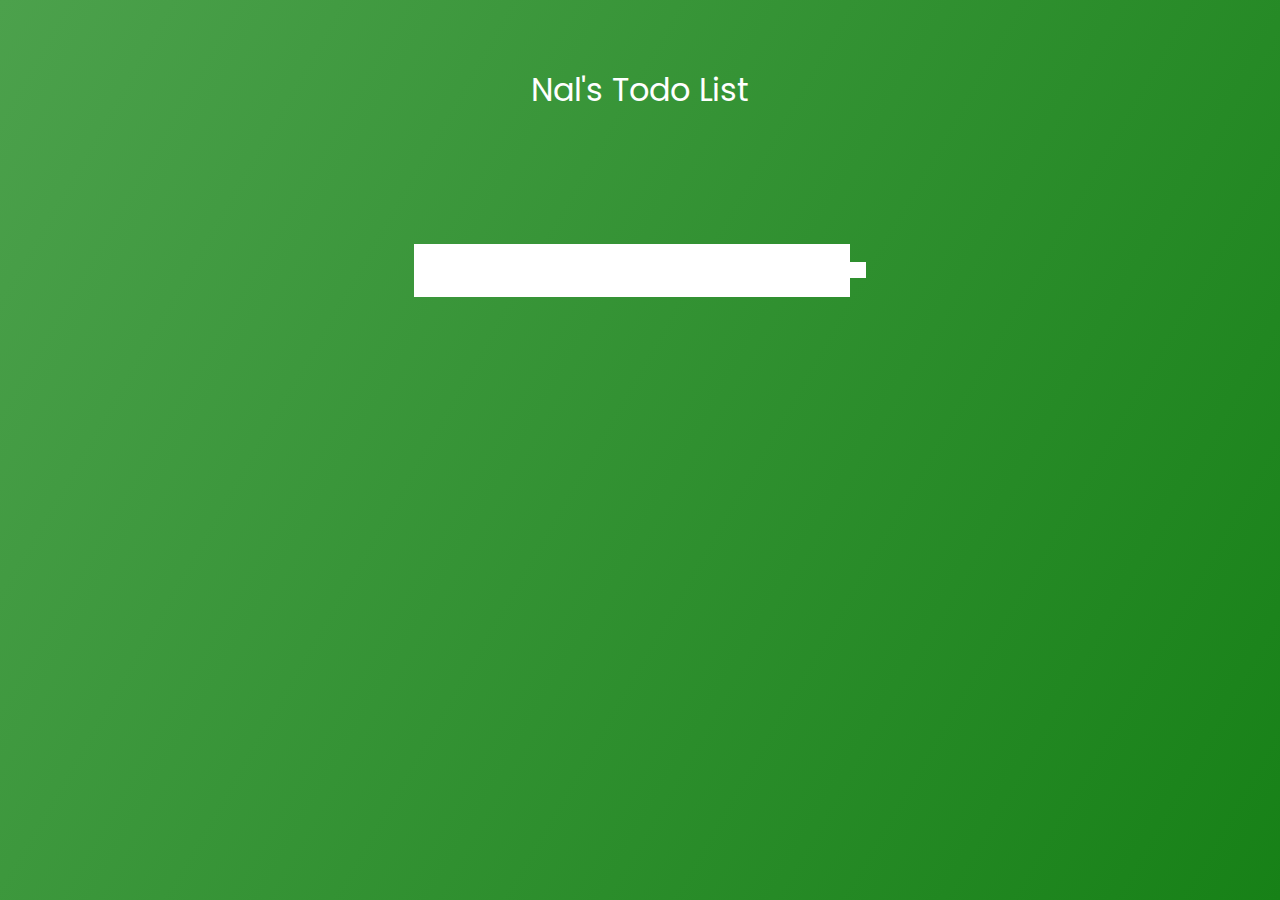
<file: index.html>
<!DOCTYPE html>
<html lang="en">
<head>
    <meta charset="UTF-8">
    <meta name="viewport" content="width=device-width, initial-scale=1.0">
    <link href="https://fonts.googleapis.com/css2?family=Poppins:wght@300&display=swap" rel="stylesheet">
    <link rel="stylesheet" href="https://cdnjs.cloudflare.com/ajax/libs/font-awesome/5.15.1/css/all.min.css"
        integrity="sha512-+4zCK9k+qNFUR5X+cKL9EIR+ZOhtIloNl9GIKS57V1MyNsYpYcUrUeQc9vNfzsWfV28IaLL3i96P9sdNyeRssA=="
        crossorigin="anonymous" />
    <link rel="stylesheet" href="./style.css">
    <title>Todo App</title>
</head>
<body>
    <header>Nal's Todo List</header>
    <form action="">
        <input type="text" class="todo-input">
        <button type="submit" class="todo-btn">
            <i class="fas fa-plus-square"></i>
        </button>
    </form>
    <div class="todo-container">
        <ul class="todo-list"></ul>
    </div>

    <script src="./app.js"></script>
    
</body>
</html>
</file>
<file: style.css>
* {
  margin: 0;
  padding: 0;
  box-sizing: border-box;
}
body {
  background-image: linear-gradient(120deg, rgb(76, 161, 76), rgb(23, 129, 23));
  color: white;
  font-family: "Poppins", sans-serif;
  min-height: 100vh;
}
header {
  font-size: 2rem;
}
header,
form {
  min-height: 20vh;
  display: flex;
  justify-content: center;
  align-items: center;
}
form input,
form button {
  padding: 0.5rem;
  font-size: 2rem;
  border: none;
  background: white;
}
form button {
  color: rgb(62, 145, 62);
  background: white;
  cursor: pointer;
  transition: all 0.3s ease;
}
form button:hover {
  color: white;
  background: rgb(32, 119, 32);
}
</file>
